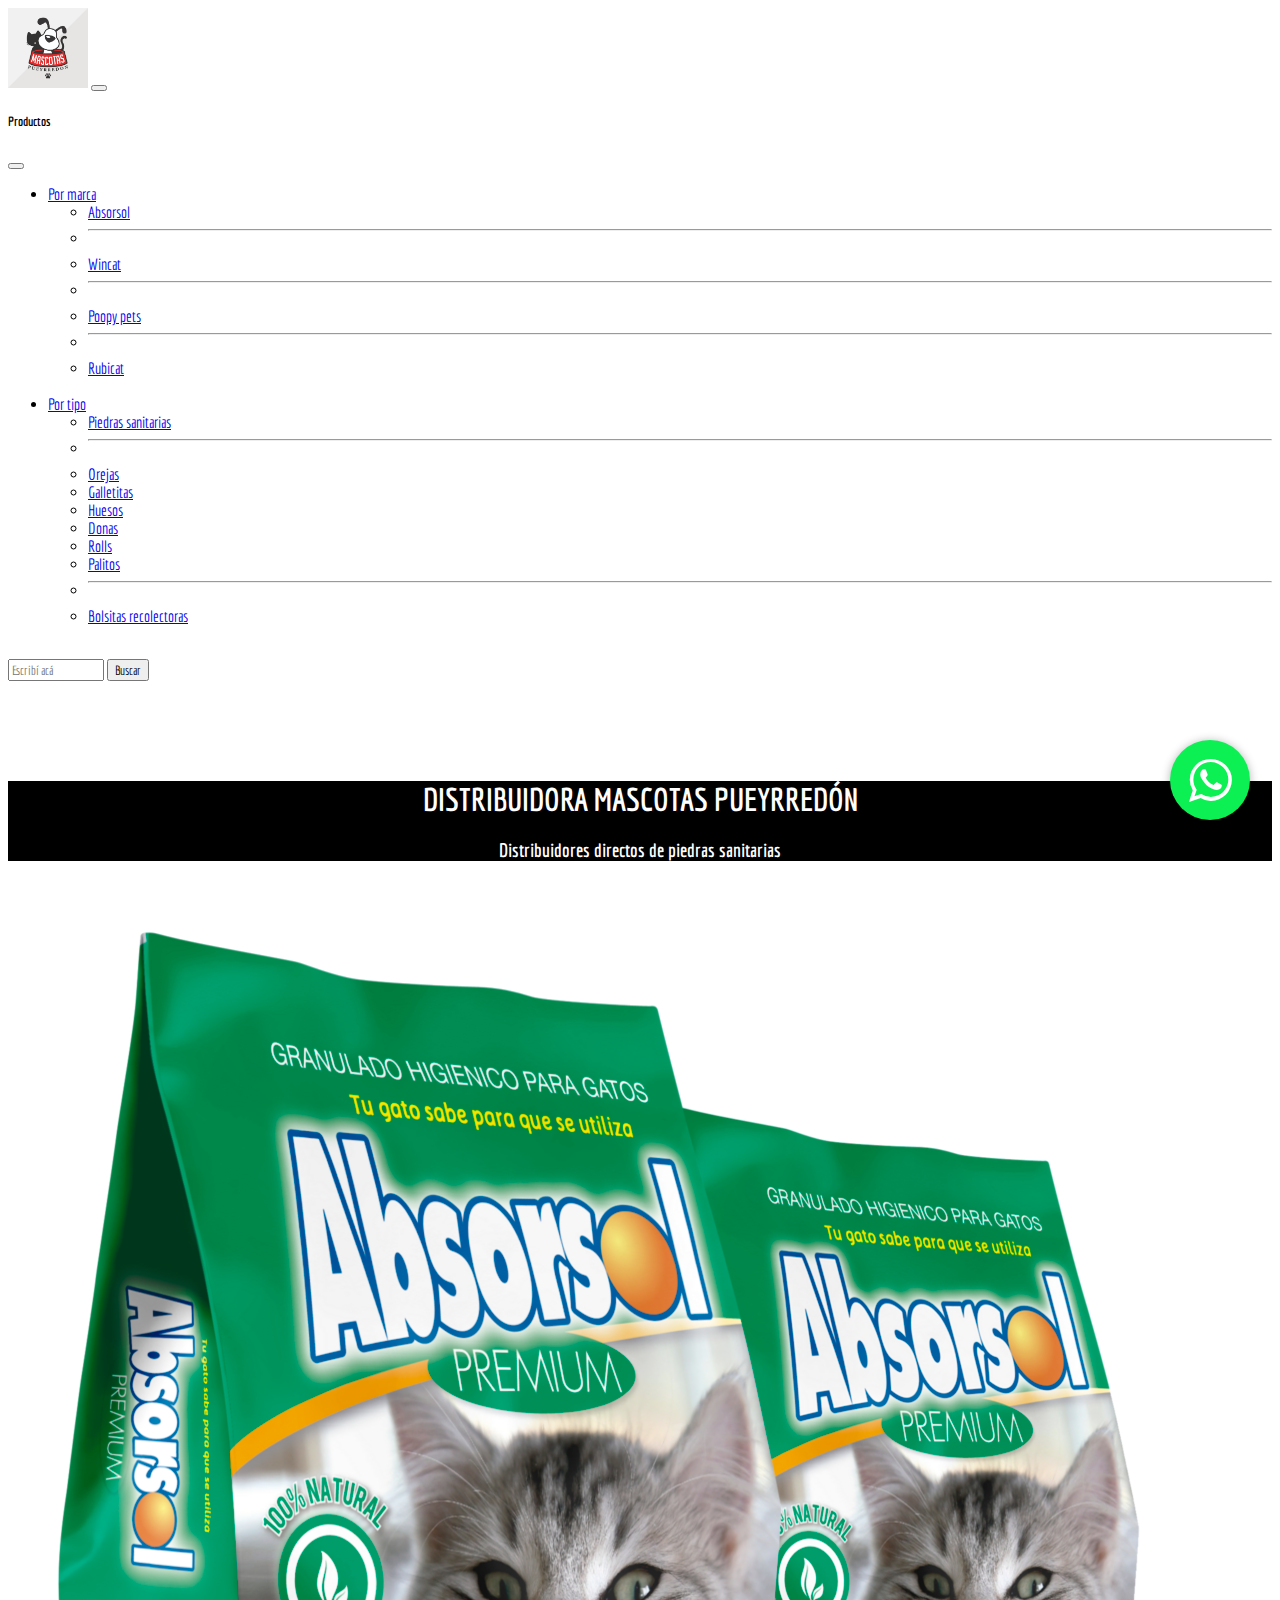
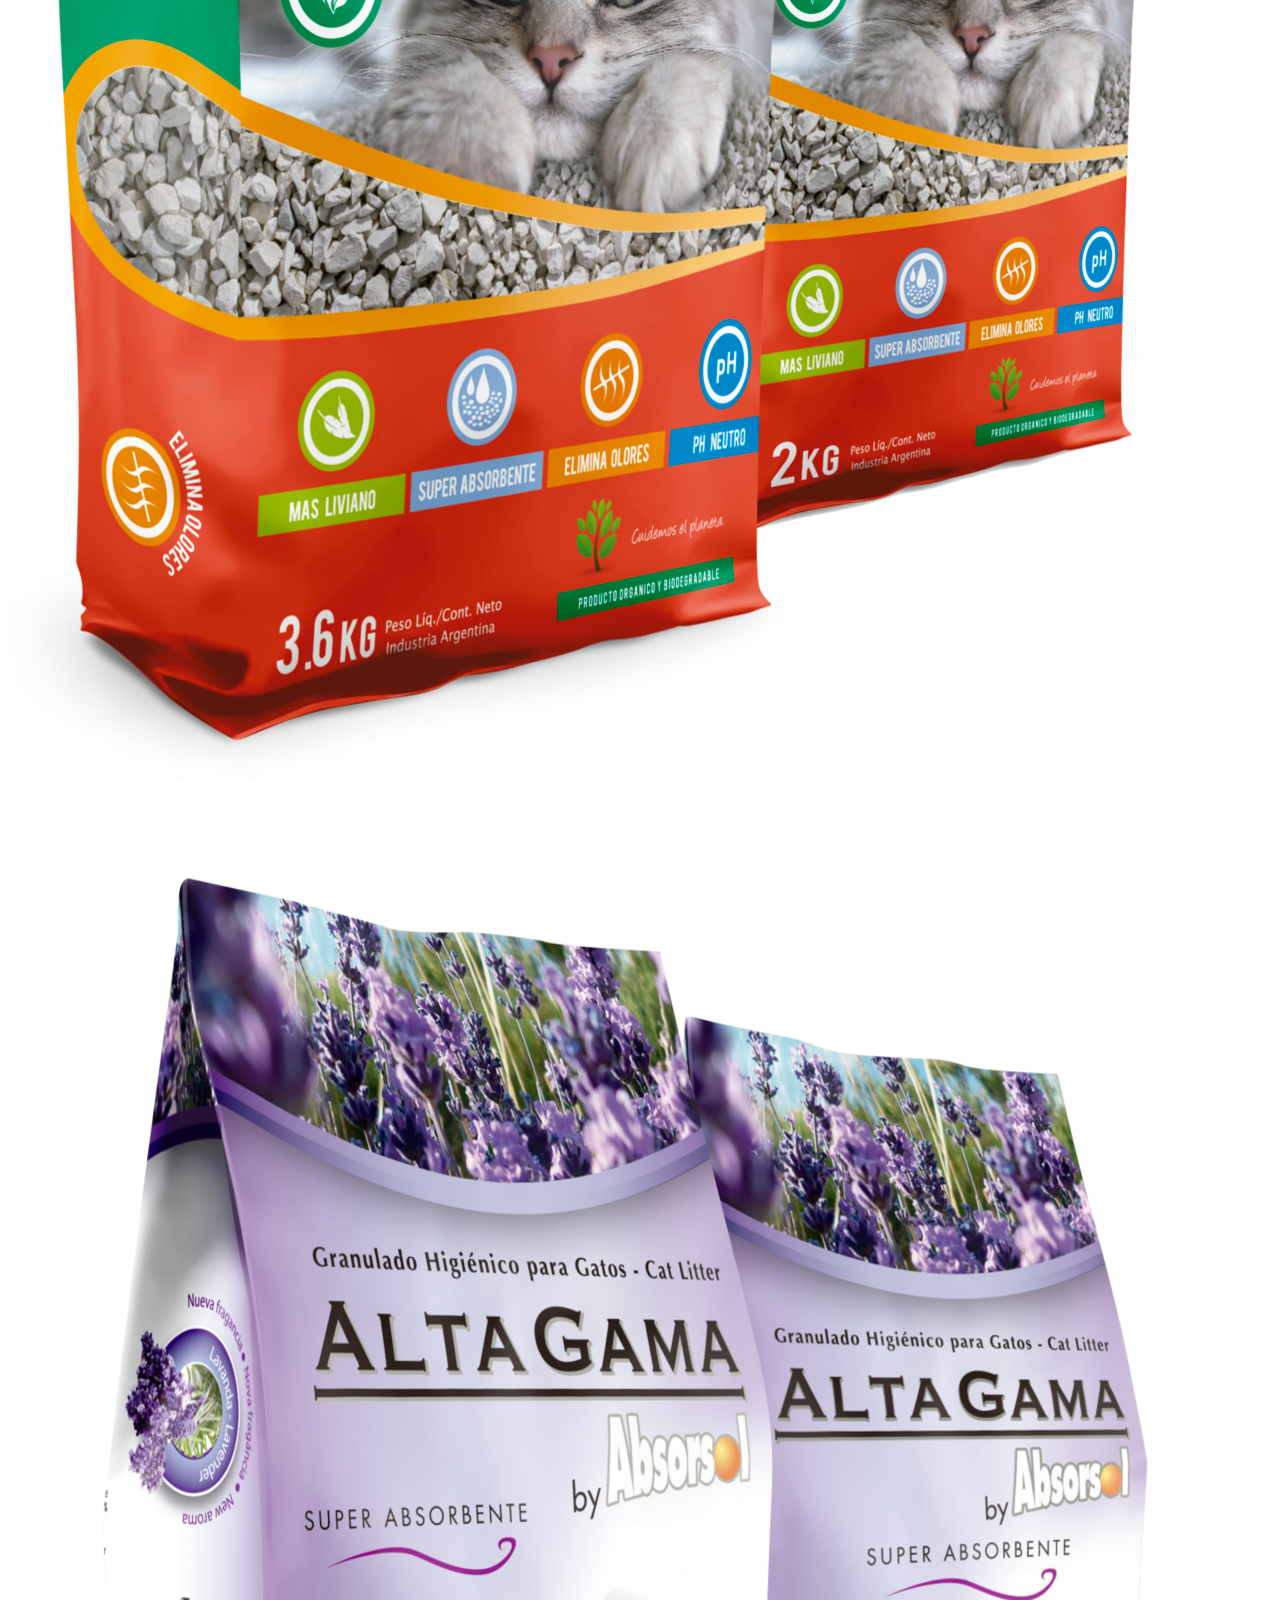
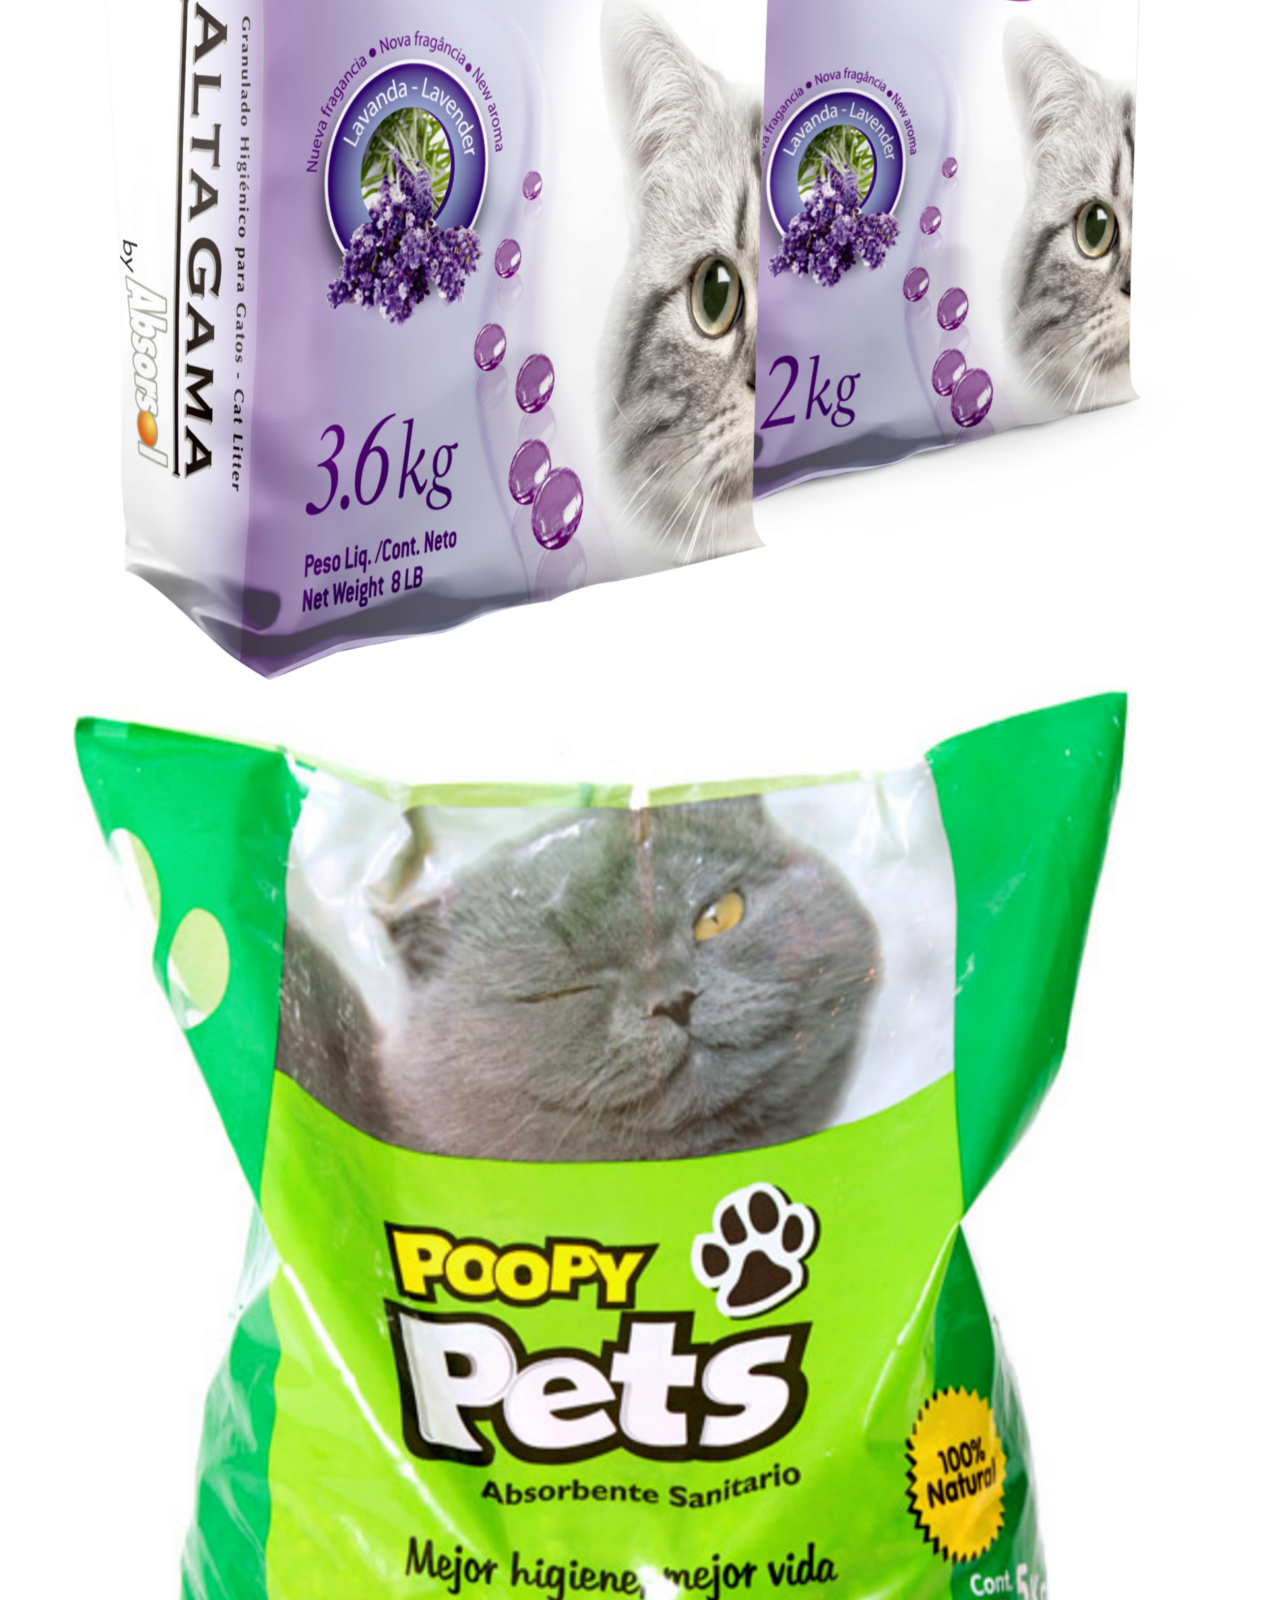
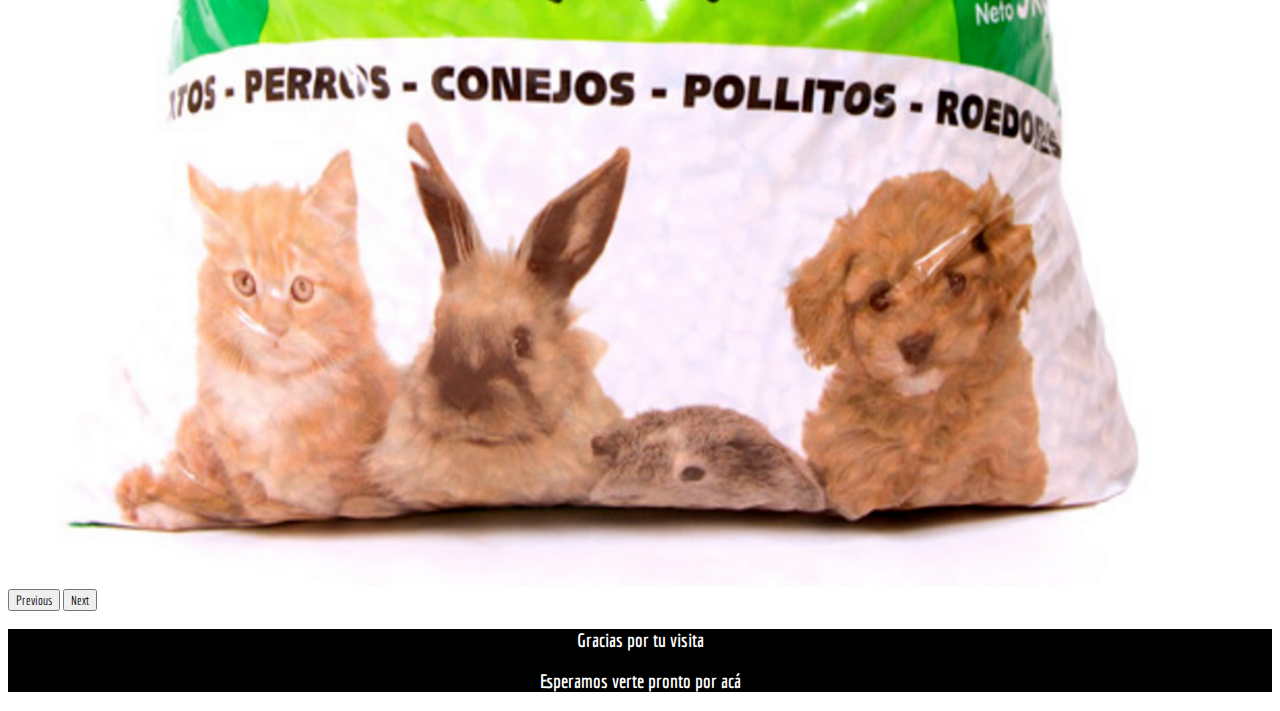
<file: index.html>
<!DOCTYPE html>
<html lang="en">
  <head>
    <!-- Google tag (gtag.js) -->
    <script
      async
      src="https://www.googletagmanager.com/gtag/js?id=G-067ZB7NRZZ"
    ></script>
    <script>
      window.dataLayer = window.dataLayer || [];
      function gtag() {
        dataLayer.push(arguments);
      }
      gtag("js", new Date());
      gtag("config", "G-067ZB7NRZZ");
    </script>
    <meta charset="UTF-8" />
    <meta http-equiv="X-UA-Compatible" content="IE=edge" />
    <meta name="viewport" content="width=device-width, initial-scale=1.0" />
    <link rel="preconnect" href="https://fonts.googleapis.com" />
    <link rel="preconnect" href="https://fonts.gstatic.com" crossorigin />
    <link
      href="https://fonts.googleapis.com/css2?family=Economica&display=swap"
      rel="stylesheet"
    />
    <link
      href="https://cdn.jsdelivr.net/npm/bootstrap@5.3.0-alpha1/dist/css/bootstrap.min.css"
      rel="stylesheet"
      integrity="sha384-GLhlTQ8iRABdZLl6O3oVMWSktQOp6b7In1Zl3/Jr59b6EGGoI1aFkw7cmDA6j6gD"
      crossorigin="anonymous"
    />
    <link rel="icon" href="imágenes/logo MP2 (1).ico" />
    <title>Distribuidora Mascotas Pueyrredón</title>
    <link rel="stylesheet" href="estilos/estilos.css" />
    <link rel="stylesheet" href="fontello-a540fdbf/css/fontello.css" />
    <meta
      name="google-site-verification"
      content="v-0Jd6QxM0FsGzEOGLqB7RmO5-00ahh2OfKlCTc4N1U"
    />
  </head>
  <body>
    <header id="idheader"></header>
    <script src="script/header.js"></script>
    <main>
      <div id="carouselExampleAutoplaying" class="carousel slide" data-bs-ride="carousel">
        <div class="carousel-inner">
          <div class="carousel-item active">
            <img src="imágenes/absorsolx2 (2).png" class="d-block w-100" alt="...">
          </div>
          <div class="carousel-item">
            <img src="imágenes/ag-lavandax2 (1).png" class="d-block w-100" alt="...">
          </div>
          <div class="carousel-item">
            <img src="imágenes/Poopypets (1).png" class="d-block w-100" alt="...">
          </div>
        </div>
        <button class="carousel-control-prev" type="button" data-bs-target="#carouselExampleAutoplaying" data-bs-slide="prev">
          <span class="carousel-control-prev-icon" aria-hidden="true"></span>
          <span class="visually-hidden">Previous</span>
        </button>
        <button class="carousel-control-next" type="button" data-bs-target="#carouselExampleAutoplaying" data-bs-slide="next">
          <span class="carousel-control-next-icon" aria-hidden="true"></span>
          <span class="visually-hidden">Next</span>
        </button>
      </div>
      <a
        href="https://api.whatsapp.com/send?phone=541124445321&text=Hola, tengo un comercio y quisiera más información"
        class="btn-wsp"
        target="_blank"
        ><i class="icon-whatsapp"></i
      ></a>
    </main>
    <script
      src="https://cdn.jsdelivr.net/npm/bootstrap@5.3.0-alpha1/dist/js/bootstrap.bundle.min.js"
      integrity="sha384-w76AqPfDkMBDXo30jS1Sgez6pr3x5MlQ1ZAGC+nuZB+EYdgRZgiwxhTBTkF7CXvN"
      crossorigin="anonymous"
    ></script>
  </body>
  <footer id="idfooter"></footer>
  <script src="script/footer.js"></script>
</html>
</file>
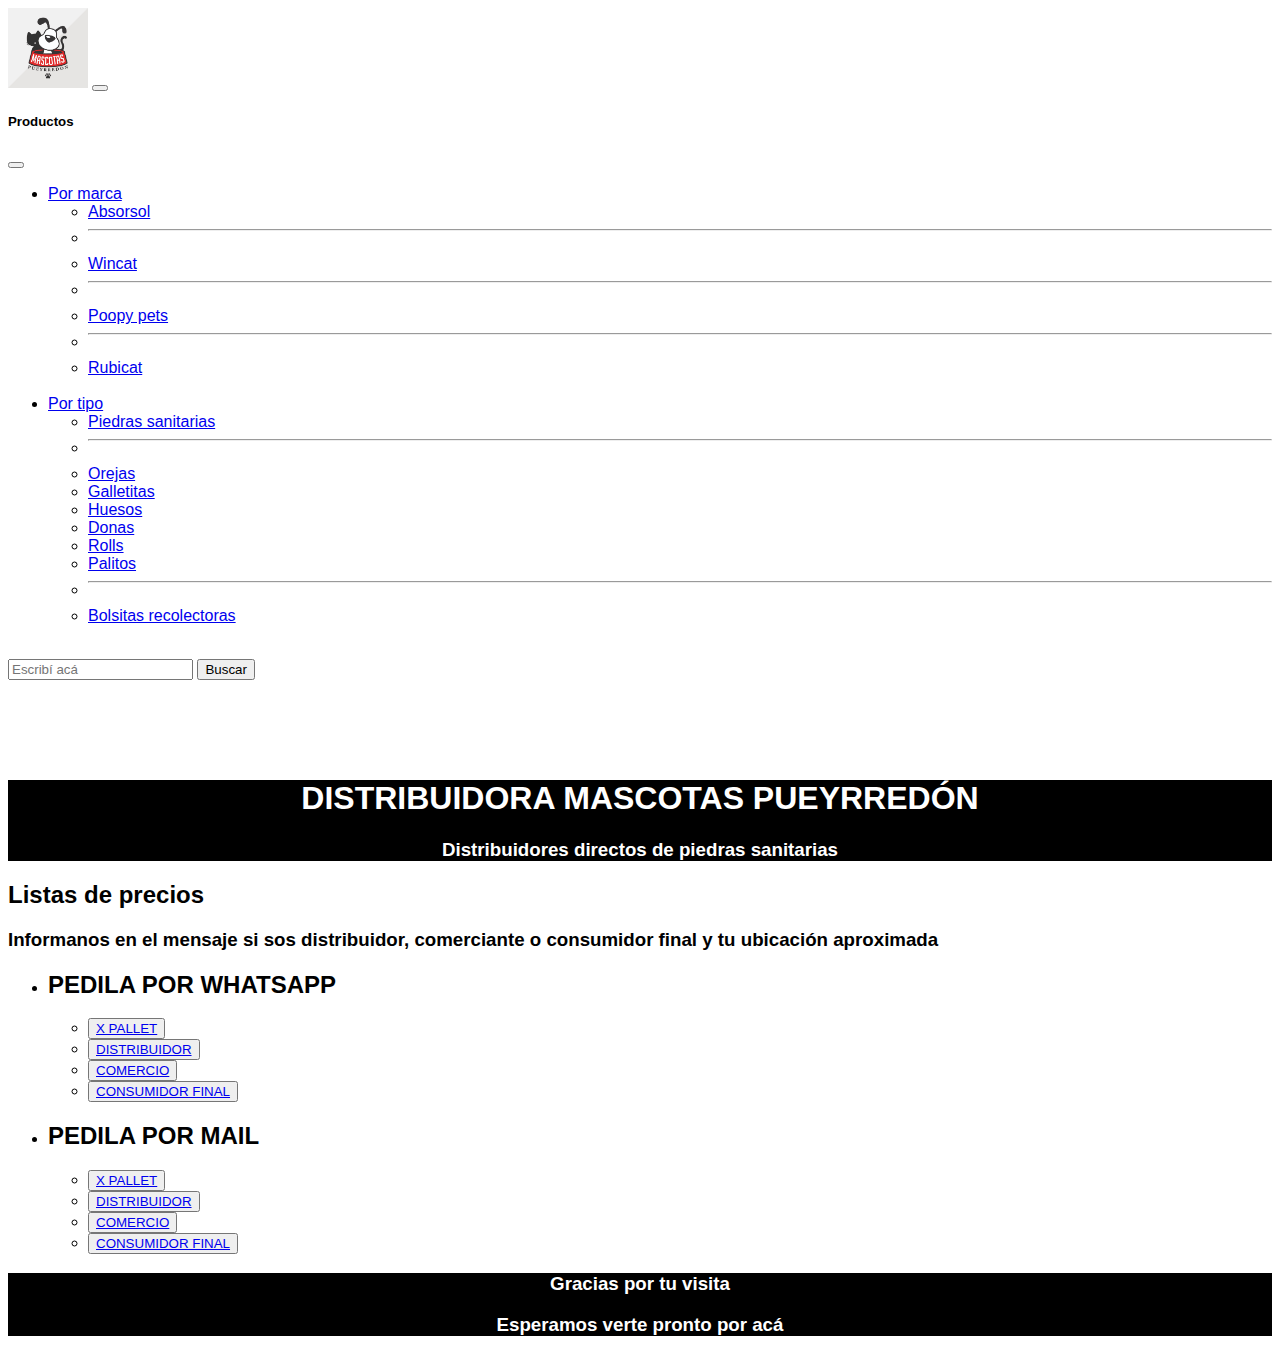
<file: contacto.html>
<!DOCTYPE html>
<html lang="en">
  <head>
    <!-- Google tag (gtag.js) -->
    <script
      async
      src="https://www.googletagmanager.com/gtag/js?id=G-067ZB7NRZZ"
    ></script>
    <script>
      window.dataLayer = window.dataLayer || [];
      function gtag() {
        dataLayer.push(arguments);
      }
      gtag("js", new Date());

      gtag("config", "G-067ZB7NRZZ");
    </script>
    <meta charset="UTF-8" />
    <meta http-equiv="X-UA-Compatible" content="IE=edge" />
    <meta name="viewport" content="width=device-width, initial-scale=1.0" />
    <link rel="stylesheet" href="estilos/estilos.css" />
    <!-- Google tag (gtag.js) - Google Analytics -->
    <script
      async
      src="https://www.googletagmanager.com/gtag/js?id=UA-157301348-3"
    ></script>
    <script>
      window.dataLayer = window.dataLayer || [];
      function gtag() {
        dataLayer.push(arguments);
      }
      gtag("js", new Date());
      gtag("config", "UA-157301348-3");
    </script>
    <title>Contacto</title>
  </head>
  <body>
    <header id="idheader"></header>
    <script src="script/header.js"></script>
    <aside>
      <h2>Listas de precios</h2>
      <h3>
        Informanos en el mensaje si sos distribuidor, comerciante o consumidor
        final y tu ubicación aproximada
      </h3>
      <ul>
        <li class="wapp">
          <h2>PEDILA POR WHATSAPP</h2>
          <ul class="lista2">
            <li>
              <button>
                <a href="https://wa.me/message/YGZ7DM3WJYZIJ1" target="_blank"
                  >X PALLET</a
                >
              </button>
            </li>
            <li>
              <button>
                <a href="https://wa.me/message/YGZ7DM3WJYZIJ1" target="_blank"
                  >DISTRIBUIDOR</a
                >
              </button>
            </li>
            <li>
              <button>
                <a href="https://wa.me/message/YGZ7DM3WJYZIJ1" target="_blank"
                  >COMERCIO</a
                >
              </button>
            </li>
            <li>
              <button>
                <a href="https://wa.me/message/YGZ7DM3WJYZIJ1" target="_blank"
                  >CONSUMIDOR FINAL</a
                >
              </button>
            </li>
          </ul>
        </li>
        <li class="mail">
          <h2>PEDILA POR MAIL</h2>
          <ul class="lista2">
            <li>
              <button>
                <a href="mailto:mascotaspueyrredon@gmail.com" target="_blank"
                  >X PALLET</a
                >
              </button>
            </li>
            <li>
              <button>
                <a href="mailto:mascotaspueyrredon@gmail.com" target="_blank"
                  >DISTRIBUIDOR</a
                >
              </button>
            </li>
            <li>
              <button>
                <a href="mailto:mascotaspueyrredon@gmail.com" target="_blank"
                  >COMERCIO</a
                >
              </button>
            </li>
            <li>
              <button>
                <a href="mailto:mascotaspueyrredon@gmail.com" target="_blank"
                  >CONSUMIDOR FINAL</a
                >
              </button>
            </li>
          </ul>
        </li>
      </ul>
    </aside>
  </body>
  <footer id="idfooter"></footer>
  <script src="script/footer.js"></script>
</html>
</file>
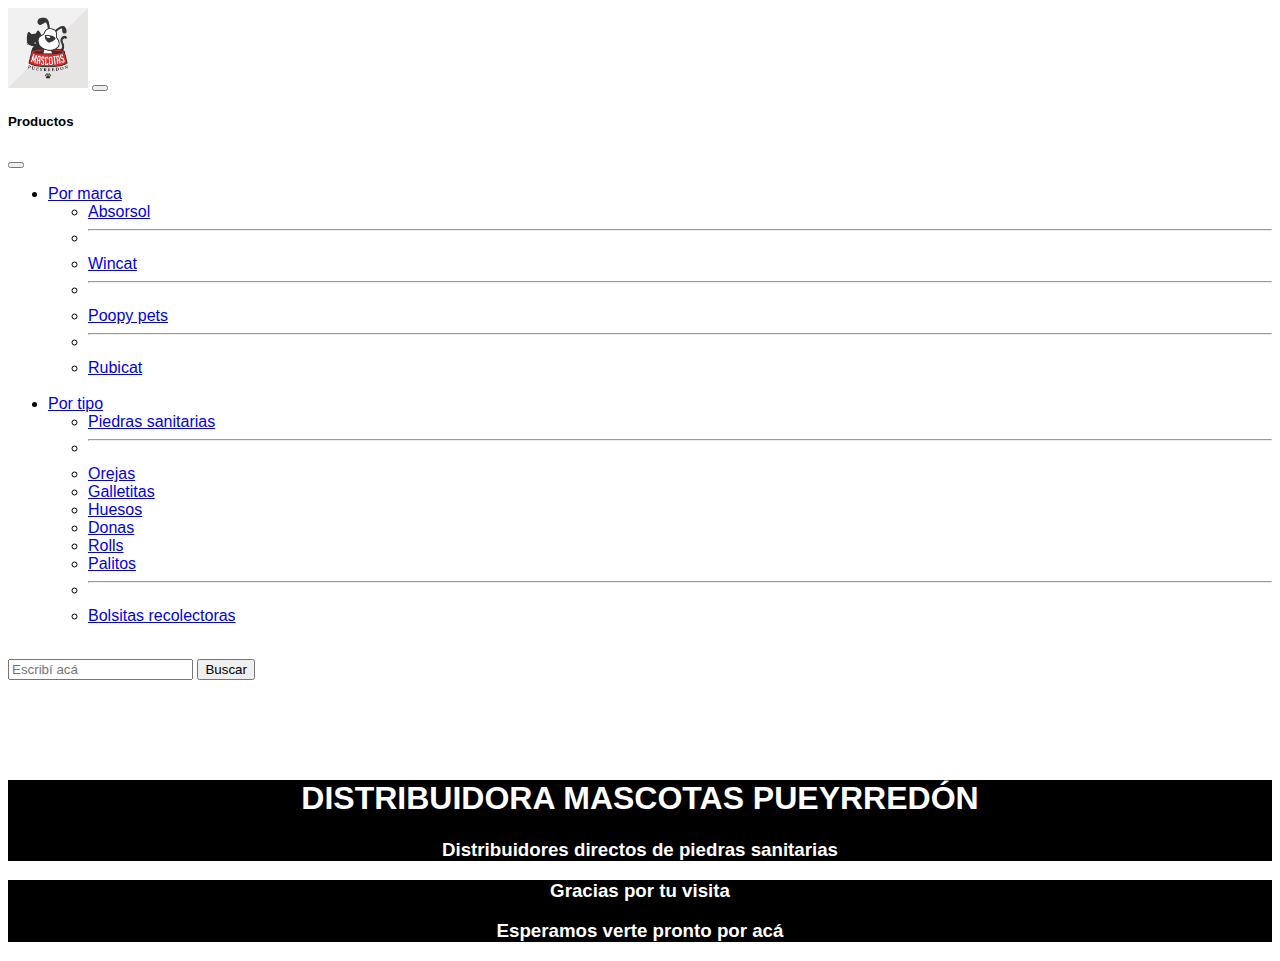
<file: higiene_gatos.html>
<!DOCTYPE html>
<html lang="en">
  <head>
    <!-- Google tag (gtag.js) -->
    <script
      async
      src="https://www.googletagmanager.com/gtag/js?id=G-067ZB7NRZZ"
    ></script>
    <script>
      window.dataLayer = window.dataLayer || [];
      function gtag() {
        dataLayer.push(arguments);
      }
      gtag("js", new Date());

      gtag("config", "G-067ZB7NRZZ");
    </script>
    <meta charset="UTF-8" />
    <meta http-equiv="X-UA-Compatible" content="IE=edge" />
    <meta name="viewport" content="width=device-width, initial-scale=1.0" />
    <link rel="stylesheet" href="estilos/estilos.css" />
    <title>Higiene gatos</title>
  </head>
  <body>
    <header id="idheader"></header>
    <script src="script/header.js"></script>
  </body>
  <footer id="idfooter"></footer>
  <script src="script/footer.js"></script>
</html>
</file>
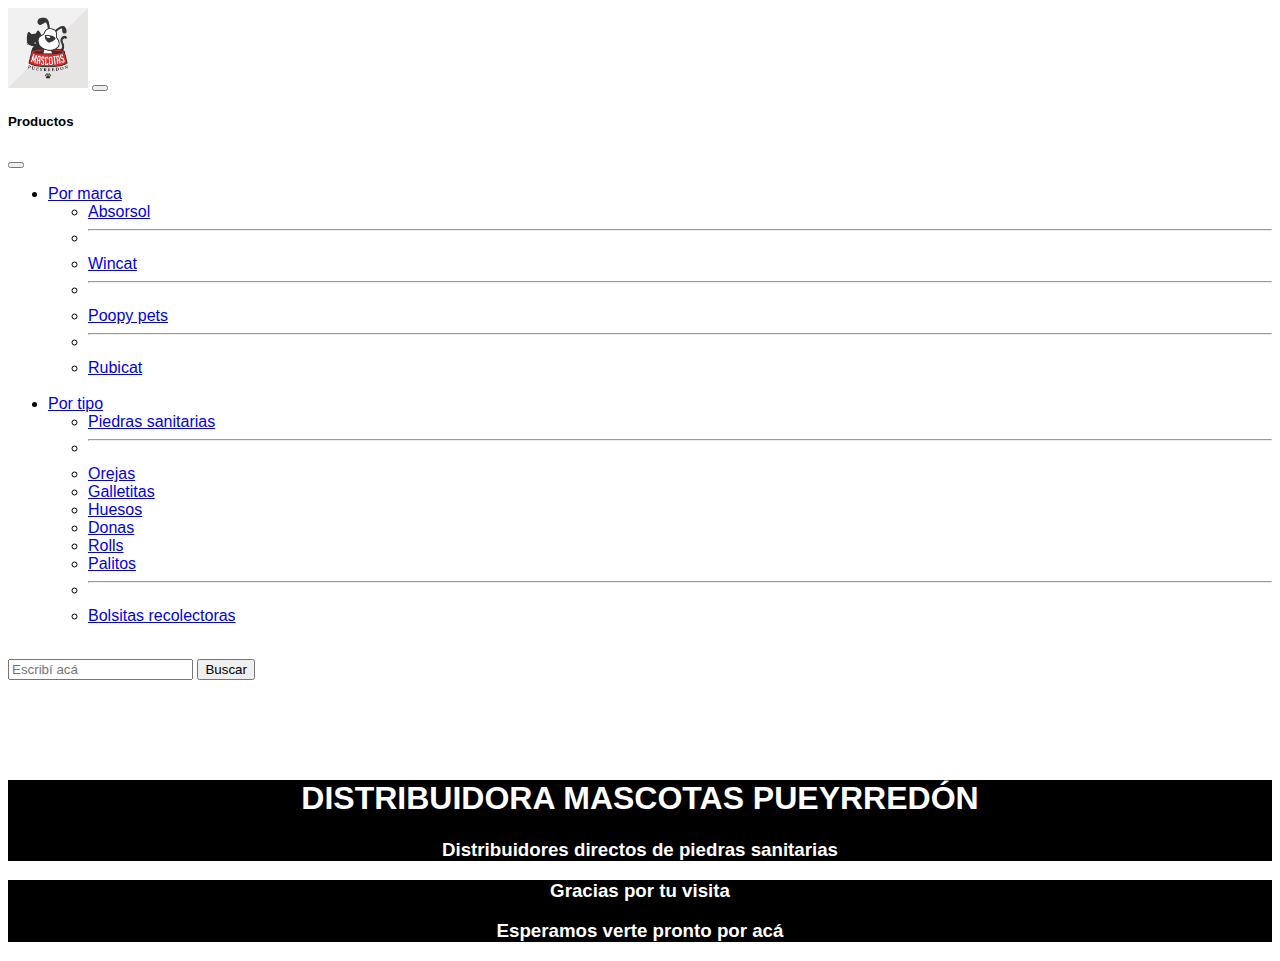
<file: higiene_perros.html>
<!DOCTYPE html>
<html lang="en">
  <head>
    <!-- Google tag (gtag.js) -->
    <script
      async
      src="https://www.googletagmanager.com/gtag/js?id=G-067ZB7NRZZ"
    ></script>
    <script>
      window.dataLayer = window.dataLayer || [];
      function gtag() {
        dataLayer.push(arguments);
      }
      gtag("js", new Date());

      gtag("config", "G-067ZB7NRZZ");
    </script>
    <meta charset="UTF-8" />
    <meta http-equiv="X-UA-Compatible" content="IE=edge" />
    <meta name="viewport" content="width=device-width, initial-scale=1.0" />
    <link rel="stylesheet" href="estilos/estilos.css" />
    <title>Higiene perros</title>
  </head>
  <body>
    <header id="idheader"></header>
    <script src="script/header.js"></script>
  </body>
  <footer id="idfooter"></footer>
  <script src="script/footer.js"></script>
</html>
</file>
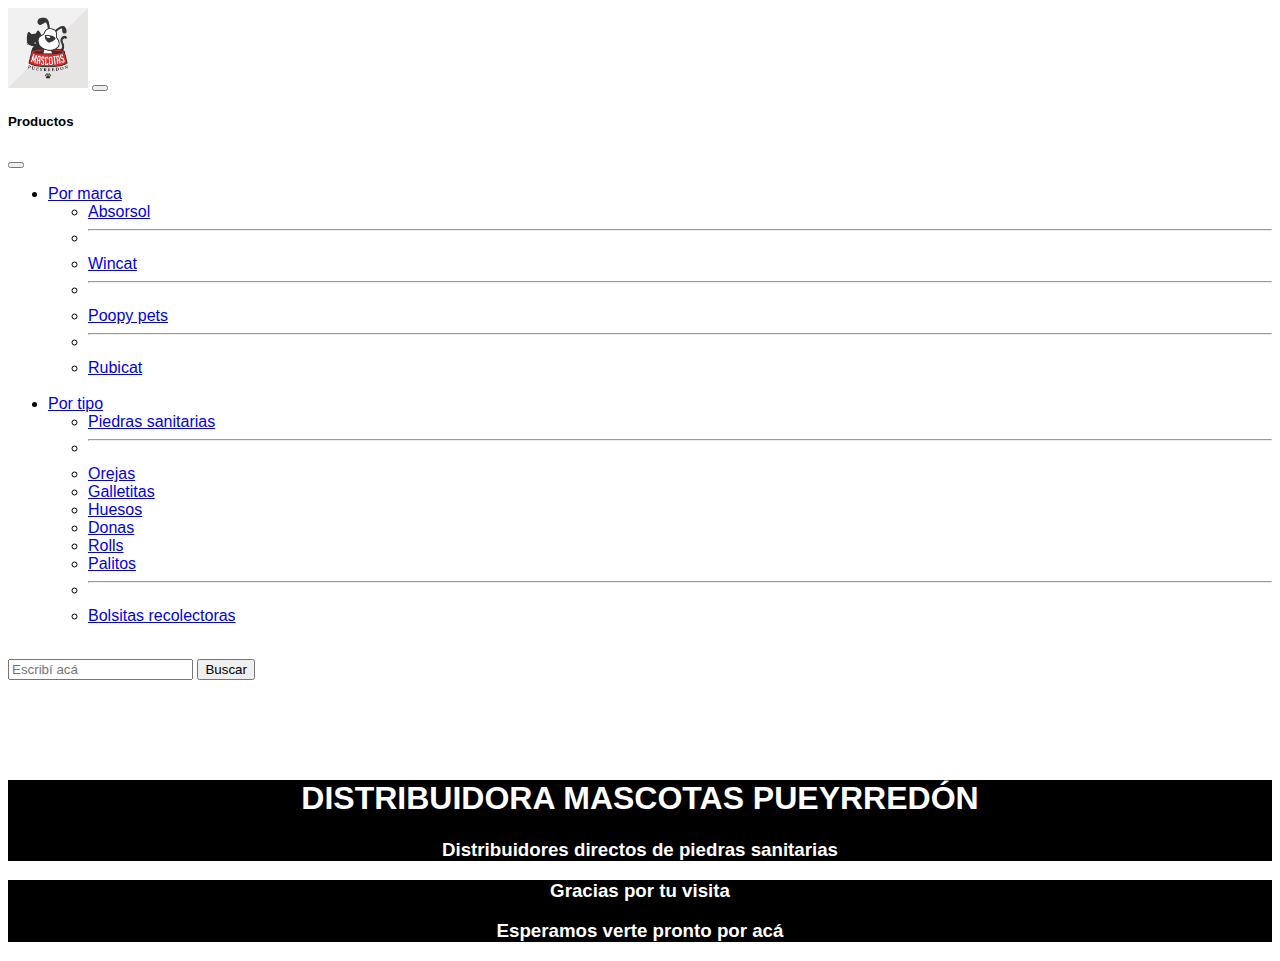
<file: huesos_golosinas.html>
<!DOCTYPE html>
<html lang="en">
  <head>
    <!-- Google tag (gtag.js) -->
    <script
      async
      src="https://www.googletagmanager.com/gtag/js?id=G-067ZB7NRZZ"
    ></script>
    <script>
      window.dataLayer = window.dataLayer || [];
      function gtag() {
        dataLayer.push(arguments);
      }
      gtag("js", new Date());

      gtag("config", "G-067ZB7NRZZ");
    </script>
    <meta charset="UTF-8" />
    <meta http-equiv="X-UA-Compatible" content="IE=edge" />
    <meta name="viewport" content="width=device-width, initial-scale=1.0" />
    <link rel="stylesheet" href="estilos/estilos.css" />
    <title>Huesos y golosinas</title>
  </head>
  <body>
    <header id="idheader"></header>
    <script src="script/header.js"></script>
  </body>
  <footer id="idfooter"></footer>
  <script src="script/footer.js"></script>
</html>
</file>
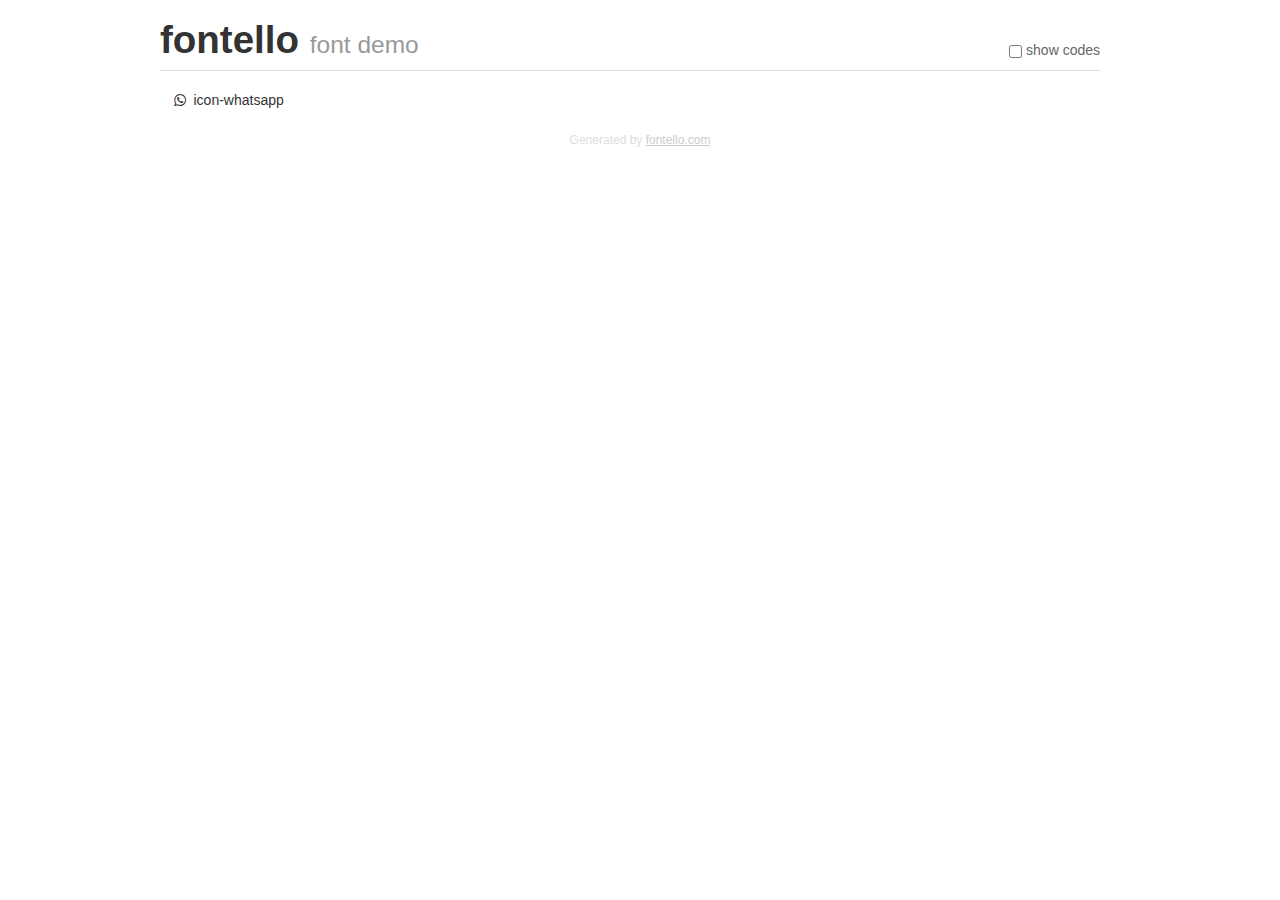
<file: fontello-a540fdbf/demo.html>
<!DOCTYPE html>
<html>
  <head>
  <!--[if lt IE 9]><script language="javascript" type="text/javascript" src="//html5shim.googlecode.com/svn/trunk/html5.js"></script><![endif]-->
  <meta charset="UTF-8">
  <style>
    html {
      font-size: 100%;
      -webkit-text-size-adjust: 100%;
      -ms-text-size-adjust: 100%;
    }
    a:focus {
      outline: thin dotted #333;
      outline: 5px auto -webkit-focus-ring-color;
      outline-offset: -2px;
    }
    a:hover,
    a:active {
      outline: 0;
    }
    input {
      margin: 0;
      font-size: 100%;
      vertical-align: middle;
      *overflow: visible;
      line-height: normal;
    }
    input::-moz-focus-inner {
      padding: 0;
      border: 0;
    }
    body {
      margin: 0;
      font-family: "Helvetica Neue", Helvetica, Arial, sans-serif;
      font-size: 14px;
      line-height: 20px;
      color: #333;
      background-color: #fff;
    }
    a {
      color: #08c;
      text-decoration: none;
    }
    a:hover {
      color: #005580;
      text-decoration: underline;
    }
    .row {
      margin-left: -20px;
      *zoom: 1;
    }
    .row:before,
    .row:after {
      display: table;
      content: "";
      line-height: 0;
    }
    .row:after {
      clear: both;
    }
    .span3 {
      float: left;
      min-height: 1px;
      margin-left: 20px;
      width: 220px;
    }
    .container {
      width: 940px;
      margin-right: auto;
      margin-left: auto;
      *zoom: 1;
    }
    .container:before,
    .container:after {
      display: table;
      content: "";
      line-height: 0;
    }
    .container:after {
      clear: both;
    }
    small {
      font-size: 85%;
    }
    h1 {
      margin: 10px 0;
      font-family: inherit;
      font-weight: bold;
      line-height: 20px;
      color: inherit;
      text-rendering: optimizelegibility;
      line-height: 40px;
      font-size: 38.5px;
    }
    h1 small {
      font-weight: normal;
      line-height: 1;
      color: #999;
      font-size: 24.5px;
    }

    body {
      margin-top: 90px;
    }
    .header {
      position: fixed;
      top: 0;
      left: 50%;
      margin-left: -480px;
      background-color: #fff;
      border-bottom: 1px solid #ddd;
      padding-top: 10px;
      z-index: 10;
    }
    .footer {
      color: #ddd;
      font-size: 12px;
      text-align: center;
      margin-top: 20px;
    }
    .footer a {
      color: #ccc;
      text-decoration: underline;
    }
    .the-icons {
      font-size: 14px;
      line-height: 24px;
    }
    .switch {
      position: absolute;
      right: 0;
      bottom: 10px;
      color: #666;
    }
    .switch input {
      margin-right: 0.3em;
    }
    .codesOn .i-name {
      display: none;
    }
    .codesOn .i-code {
      display: inline;
    }
    .i-code {
      display: none;
    }
    @font-face {
      font-family: 'fontello';
      src: url('./font/fontello.eot?30565375');
      src: url('./font/fontello.eot?30565375#iefix') format('embedded-opentype'),
           url('./font/fontello.woff?30565375') format('woff'),
           url('./font/fontello.ttf?30565375') format('truetype'),
           url('./font/fontello.svg?30565375#fontello') format('svg');
      font-weight: normal;
      font-style: normal;
    }
    .demo-icon {
      font-family: "fontello";
      font-style: normal;
      font-weight: normal;
      speak: never;
     
      display: inline-block;
      text-decoration: inherit;
      width: 1em;
      margin-right: .2em;
      text-align: center;
      /* opacity: .8; */
     
      /* For safety - reset parent styles, that can break glyph codes*/
      font-variant: normal;
      text-transform: none;
     
      /* fix buttons height, for twitter bootstrap */
      line-height: 1em;
     
      /* Animation center compensation - margins should be symmetric */
      /* remove if not needed */
      margin-left: .2em;
     
      /* You can be more comfortable with increased icons size */
      /* font-size: 120%; */
     
      /* Font smoothing. That was taken from TWBS */
      -webkit-font-smoothing: antialiased;
      -moz-osx-font-smoothing: grayscale;
     
      /* Uncomment for 3D effect */
      /* text-shadow: 1px 1px 1px rgba(127, 127, 127, 0.3); */
    }
    </style>
    <link rel="stylesheet" href="css/animation.css"><!--[if IE 7]><link rel="stylesheet" href="css/" + font.fontname + "-ie7.css"><![endif]-->
    <script>
      function toggleCodes(on) {
        var obj = document.getElementById('icons');
      
        if (on) {
          obj.className += ' codesOn';
        } else {
          obj.className = obj.className.replace(' codesOn', '');
        }
      }
    </script>
  </head>
  <body>
    <div class="container header">
      <h1>fontello <small>font demo</small></h1>
      <label class="switch">
        <input type="checkbox" onclick="toggleCodes(this.checked)">show codes
      </label>
    </div>
    <div class="container" id="icons">
      <div class="row">
        <div class="span3" title="Code: 0xf232">
          <i class="demo-icon icon-whatsapp">&#xf232;</i> <span class="i-name">icon-whatsapp</span><span class="i-code">0xf232</span>
        </div>
      </div>
    </div>
    <div class="container footer">Generated by <a href="https://fontello.com">fontello.com</a></div>
  </body>
</html>
</file>
<file: estilos/estilos.css>
*{
    font-family: 'Economica', sans-serif;
}
.titulo{
    background-color: black;
    color: white;
    text-align: center;
    margin-top: 100px;
    display: block;
}
main{
    display: flexbox;   
}
.carrusel{
    display: flex;
}
.btn-wsp{
    position: fixed;
    width: 80px;
    height: 80px;
    line-height: 80px;
    bottom: 80px;
    right: 30px;
    background-color: #0df053;
    color: #fff;
    border-radius: 50px;
    text-align: center;
    font-size: 50px;
    box-shadow: 0px 1px 10px rgba(0,0,0,0.3);
    z-index: 100;
}
footer{
    text-align: center;
    color: white;
    background-color: black;
}
</file>
<file: fontello-a540fdbf/css/fontello.css>
@font-face {
  font-family: 'fontello';
  src: url('../font/fontello.eot?58001940');
  src: url('../font/fontello.eot?58001940#iefix') format('embedded-opentype'),
       url('../font/fontello.woff2?58001940') format('woff2'),
       url('../font/fontello.woff?58001940') format('woff'),
       url('../font/fontello.ttf?58001940') format('truetype'),
       url('../font/fontello.svg?58001940#fontello') format('svg');
  font-weight: normal;
  font-style: normal;
}
/* Chrome hack: SVG is rendered more smooth in Windozze. 100% magic, uncomment if you need it. */
/* Note, that will break hinting! In other OS-es font will be not as sharp as it could be */
/*
@media screen and (-webkit-min-device-pixel-ratio:0) {
  @font-face {
    font-family: 'fontello';
    src: url('../font/fontello.svg?58001940#fontello') format('svg');
  }
}
*/
[class^="icon-"]:before, [class*=" icon-"]:before {
  font-family: "fontello";
  font-style: normal;
  font-weight: normal;
  speak: never;

  display: inline-block;
  text-decoration: inherit;
  width: 1em;
  margin-right: .2em;
  text-align: center;
  /* opacity: .8; */

  /* For safety - reset parent styles, that can break glyph codes*/
  font-variant: normal;
  text-transform: none;

  /* fix buttons height, for twitter bootstrap */
  line-height: 1em;

  /* Animation center compensation - margins should be symmetric */
  /* remove if not needed */
  margin-left: .2em;

  /* you can be more comfortable with increased icons size */
  /* font-size: 120%; */

  /* Font smoothing. That was taken from TWBS */
  -webkit-font-smoothing: antialiased;
  -moz-osx-font-smoothing: grayscale;

  /* Uncomment for 3D effect */
  /* text-shadow: 1px 1px 1px rgba(127, 127, 127, 0.3); */
}

.icon-whatsapp:before { content: '\f232'; } /* '' */
</file>
<file: fontello-a540fdbf/css/animation.css>
/*
   Animation example, for spinners
*/
.animate-spin {
  -moz-animation: spin 2s infinite linear;
  -o-animation: spin 2s infinite linear;
  -webkit-animation: spin 2s infinite linear;
  animation: spin 2s infinite linear;
  display: inline-block;
}
@-moz-keyframes spin {
  0% {
    -moz-transform: rotate(0deg);
    -o-transform: rotate(0deg);
    -webkit-transform: rotate(0deg);
    transform: rotate(0deg);
  }

  100% {
    -moz-transform: rotate(359deg);
    -o-transform: rotate(359deg);
    -webkit-transform: rotate(359deg);
    transform: rotate(359deg);
  }
}
@-webkit-keyframes spin {
  0% {
    -moz-transform: rotate(0deg);
    -o-transform: rotate(0deg);
    -webkit-transform: rotate(0deg);
    transform: rotate(0deg);
  }

  100% {
    -moz-transform: rotate(359deg);
    -o-transform: rotate(359deg);
    -webkit-transform: rotate(359deg);
    transform: rotate(359deg);
  }
}
@-o-keyframes spin {
  0% {
    -moz-transform: rotate(0deg);
    -o-transform: rotate(0deg);
    -webkit-transform: rotate(0deg);
    transform: rotate(0deg);
  }

  100% {
    -moz-transform: rotate(359deg);
    -o-transform: rotate(359deg);
    -webkit-transform: rotate(359deg);
    transform: rotate(359deg);
  }
}
@-ms-keyframes spin {
  0% {
    -moz-transform: rotate(0deg);
    -o-transform: rotate(0deg);
    -webkit-transform: rotate(0deg);
    transform: rotate(0deg);
  }

  100% {
    -moz-transform: rotate(359deg);
    -o-transform: rotate(359deg);
    -webkit-transform: rotate(359deg);
    transform: rotate(359deg);
  }
}
@keyframes spin {
  0% {
    -moz-transform: rotate(0deg);
    -o-transform: rotate(0deg);
    -webkit-transform: rotate(0deg);
    transform: rotate(0deg);
  }

  100% {
    -moz-transform: rotate(359deg);
    -o-transform: rotate(359deg);
    -webkit-transform: rotate(359deg);
    transform: rotate(359deg);
  }
}
</file>
